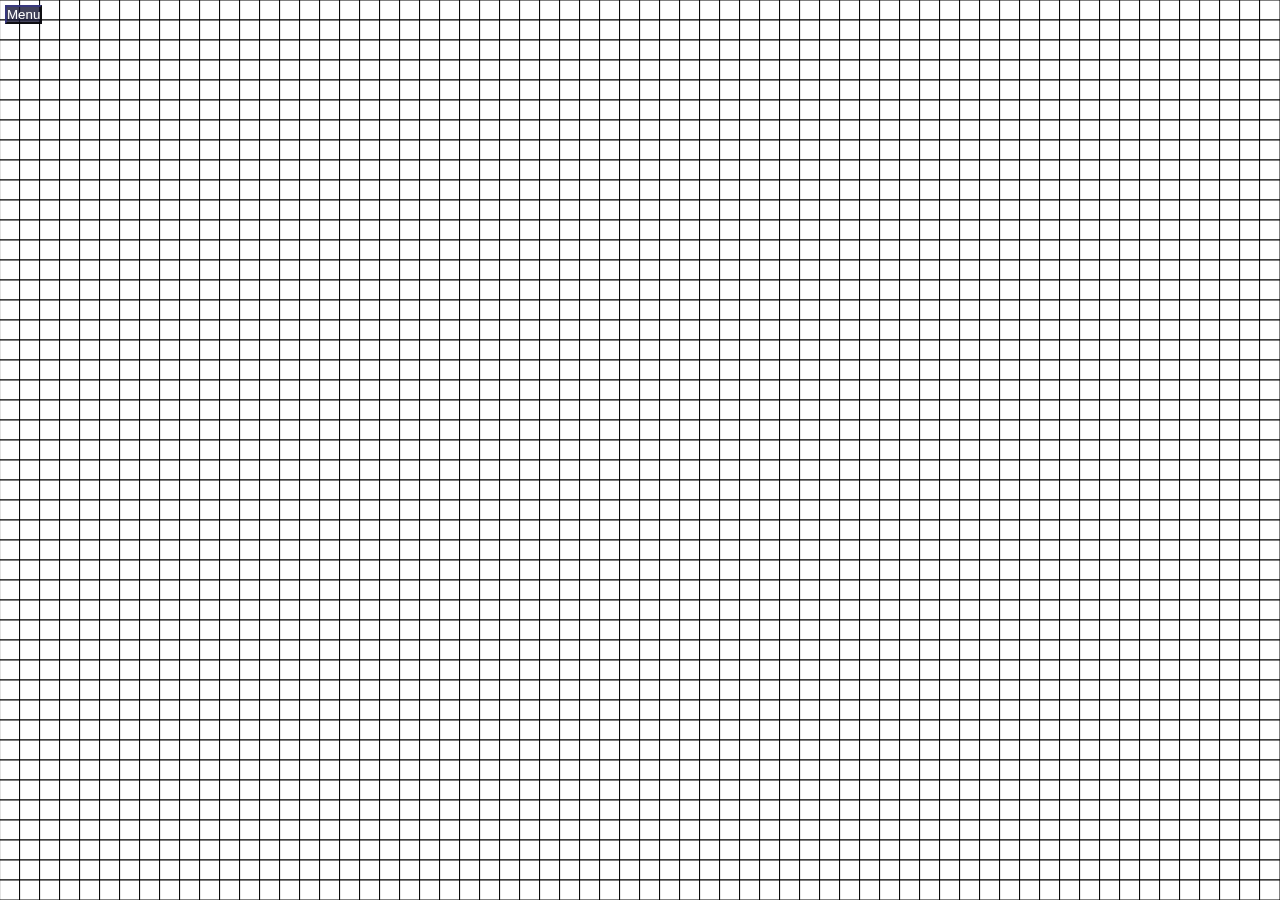
<file: index.html>
<!DOCTYPE html>
<html lang="">
  <head>
    <meta charset="utf-8" />
    <meta name="viewport" content="width=device-width, initial-scale=1.0" />
    <title>pathfinding</title>
    <style>
      body {
        padding: 0;
        margin: 0;
        font-family: sans-serif;
      }
    </style>
    <script src="p5/p5.js"></script>
    <script src="p5/addons/p5.dom.js"></script>
    <script src="sketch.js"></script>
    <script src="grid.js"></script>
    <script src="mouse.js"></script>
    <script src="dijsktra.js"></script>
    <link rel="stylesheet" href="style.css"></link>
    
  </head>
  <body></body>
  <button id = "menubtn" class = "menubtn" onclick="startDijsktra()" >Menu</button>
  <div id = "menu" class ="menu" style = "display:none"></div>
  </body>
</html>
</file>
<file: style.css>
.menubtn {
  position: absolute;
  top: 5px;
  left: 5px;
  z-index: 2;
  color: white;
  background-color: rgba(20, 20, 50, 0.8);
  padding: 0px;
  border-color: rgba(20, 20, 50, 0.8);
}
.menu {
  position: absolute;
  top: 22px;
  left: 5px;
  width: 100px;
  height: 100px;
  z-index: 1;
  background-color: rgba(0, 0, 0, 0.8);
  border-color: rgba(0, 0, 0, 0.7);
  backdrop-filter: blur(10px);
}
#defaultCanvas0 {
  position: fixed;
  top: 0px;
  left: 0px;
}
</file>
